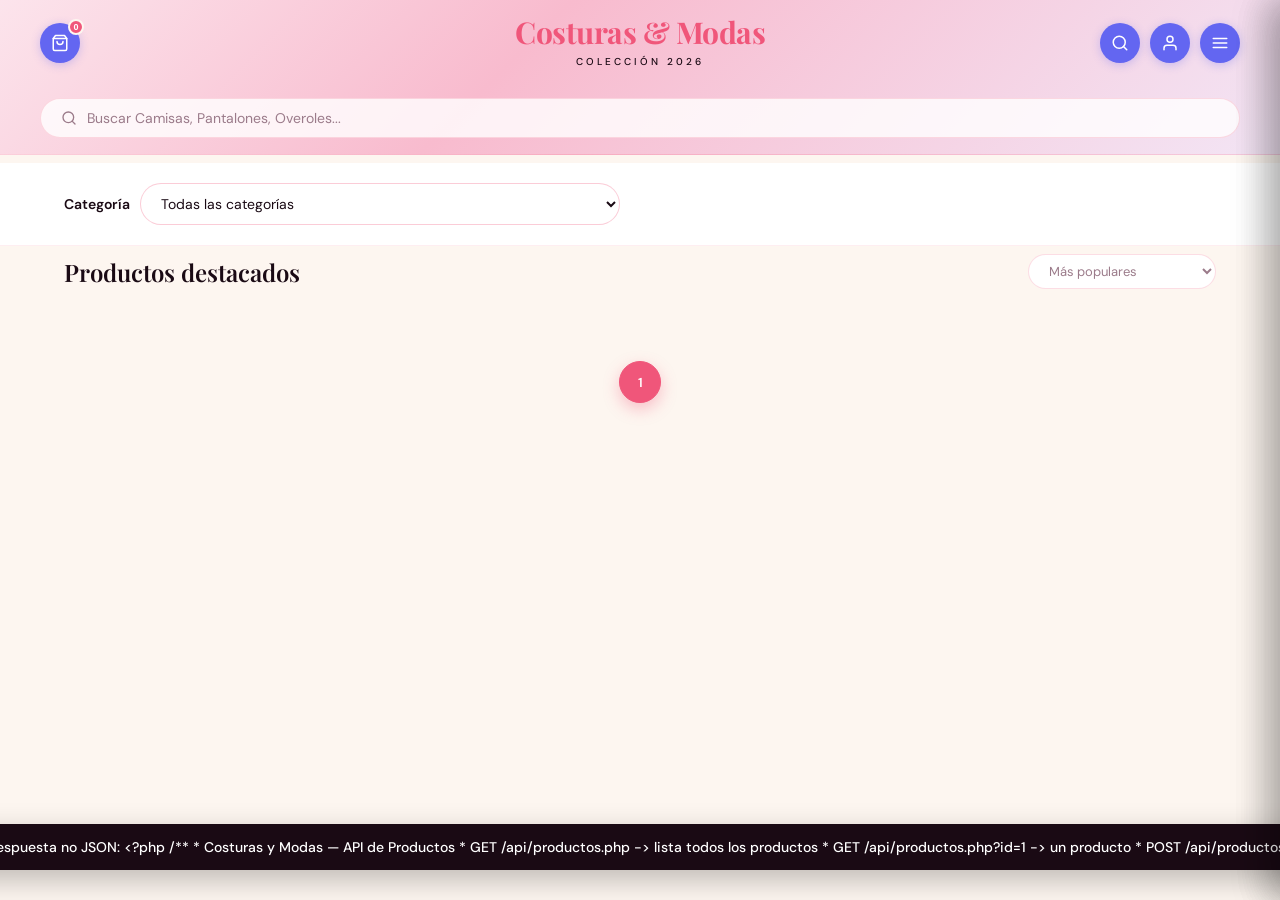
<file: index.html>
<!DOCTYPE html>
<html lang="es">
<head>
    <meta charset="UTF-8">
    <meta name="viewport" content="width=device-width, initial-scale=1.0">
    <title>Costuras y Modas</title>
    <meta http-equiv="refresh" content="0; url=Fronend/tienda.html">
    <script>window.location.href = 'Fronend/tienda.html';</script>
</head>
<body style="margin:0;min-height:100vh;display:flex;align-items:center;justify-content:center;font-family:sans-serif;background:#fdf6f0;">
    <div style="text-align:center;padding:24px;">
        <h1 style="color:#1a0a14;">Costuras y Modas</h1>
        <p style="font-size:16px;color:#9b7b8a;">Redirigiendo a la tienda...</p>
        <p style="font-size:14px;"><a href="Fronend/tienda.html" style="color:#f0567a;text-decoration:none;">Haz clic aquí si no se redirige automáticamente</a></p>
    </div>
</body>
</html>
</file>
<file: Fronend/tienda.css>
/* =========================================================
  Costuras y Modas — tienda.css
  Estilos de la tienda: variables, header, hero, grid, carrito y modales
========================================================= */
:root { /* Variables de colores y tema */
            --rose: #f0567a;
            --rose-light: #fce4ec;
            --rose-pale: #fff0f5;
            --lilac: #c084fc;
            --lilac-deep: #9333ea;
            --blush: #fda4af;
            --cream: #fdf6f0;
            --ink: #1a0a14;
            --muted: #9b7b8a;
            --blue-accent: #6366f1;
        }

        * {
            margin: 0;
            padding: 0;
            box-sizing: border-box;
        }

        body {
            font-family: 'DM Sans', sans-serif;
            background: var(--cream);
            color: var(--ink);
            min-height: 100vh;
        }

        /* ====== HEADER ====== */
        header {
            background: linear-gradient(135deg, #fce4ec 0%, #f8bbce 40%, #f3e5f5 100%);
            padding: 0 24px;
            position: sticky;
            top: 0;
            z-index: 100;
            border-bottom: 1px solid rgba(240, 86, 122, 0.15);
            backdrop-filter: blur(10px);
        }

        .header-inner {
            max-width: 1200px;
            margin: 0 auto;
            display: grid;
            grid-template-columns: 1fr auto 1fr;
            align-items: center;
            gap: 16px;
            padding: 16px 0;
        }

        .header-icons-left {
            display: flex;
            align-items: center;
            gap: 10px;
        }

        .header-title {
            text-align: center;
        }

        .header-title h1 {
            font-family: 'Playfair Display', serif;
            font-size: clamp(20px, 4vw, 30px);
            font-weight: 700;
            color: var(--rose);
            letter-spacing: -0.5px;
            line-height: 1.1;
        }

        .header-title span {
            display: block;
            font-family: 'DM Sans', sans-serif;
            font-size: 10px;
            font-weight: 500;
            color: var(--muted);
            letter-spacing: 3px;
            text-transform: uppercase;
            margin-top: 2px;
        }

        .creadores-link {
            display: inline-block;
            width: auto;
            margin: 2px auto 0;
            font-family: 'DM Sans', sans-serif;
            font-size: 10px;
            font-weight: 500;
            color: #1a0a14;
            letter-spacing: 3px;
            text-transform: uppercase;
            background: none;
            border: none;
            cursor: pointer;
            padding: 0;
            transition: color 0.2s ease;
        }

        .creadores-link:hover { color: var(--rose); }

        .header-icons-right {
            display: flex;
            align-items: center;
            gap: 10px;
            justify-content: flex-end;
        }

        .icon-btn {
            width: 40px;
            height: 40px;
            border-radius: 50%;
            background: var(--blue-accent);
            border: none;
            cursor: pointer;
            display: flex;
            align-items: center;
            justify-content: center;
            transition: all 0.3s cubic-bezier(0.34, 1.56, 0.64, 1);
            position: relative;
            box-shadow: 0 2px 10px rgba(99, 102, 241, 0.3);
        }

        .icon-btn:hover {
            transform: scale(1.15) translateY(-2px);
            box-shadow: 0 6px 20px rgba(99, 102, 241, 0.4);
        }

        .icon-btn svg {
            width: 18px;
            height: 18px;
            stroke: white;
            fill: none;
            stroke-width: 2;
            stroke-linecap: round;
            stroke-linejoin: round;
        }

        .cart-badge {
            position: absolute;
            top: -4px;
            right: -4px;
            background: var(--rose);
            color: white;
            font-size: 9px;
            font-weight: 700;
            width: 16px;
            height: 16px;
            border-radius: 50%;
            display: flex;
            align-items: center;
            justify-content: center;
            border: 2px solid var(--cream);
        }

        /* Search bar */
        .search-bar {
            max-width: 1200px;
            margin: 0 auto;
            padding: 12px 0 16px;
        }

        .search-input-wrap {
            display: flex;
            align-items: center;
            background: rgba(255, 255, 255, 0.8);
            border: 1.5px solid rgba(240, 86, 122, 0.2);
            border-radius: 50px;
            padding: 10px 20px;
            gap: 10px;
            transition: all 0.3s ease;
        }

        .search-input-wrap:focus-within {
            border-color: var(--rose);
            box-shadow: 0 0 0 3px rgba(240, 86, 122, 0.1);
        }

        .search-input-wrap svg {
            width: 16px;
            height: 16px;
            stroke: var(--muted);
            fill: none;
            stroke-width: 2;
            stroke-linecap: round;
            flex-shrink: 0;
        }

        .search-input-wrap input {
            border: none;
            background: transparent;
            font-family: 'DM Sans', sans-serif;
            font-size: 14px;
            color: var(--ink);
            width: 100%;
            outline: none;
        }

        .search-input-wrap input::placeholder {
            color: var(--muted);
        }

        /* ====== NAV PILLS ====== */
        .categories {
            background: white;
            border-bottom: 1px solid rgba(240, 86, 122, 0.1);
        }

        .categories-inner {
            max-width: 1200px;
            margin: 0 auto;
            padding: 14px 24px;
            display: flex;
            gap: 10px;
            overflow-x: auto;
            scrollbar-width: none;
        }

        .categories-inner::-webkit-scrollbar {
            display: none;
        }

        .cat-pill {
            padding: 7px 18px;
            border-radius: 50px;
            font-size: 13px;
            font-weight: 500;
            border: 1.5px solid rgba(240, 86, 122, 0.25);
            color: var(--muted);
            background: transparent;
            cursor: pointer;
            white-space: nowrap;
            transition: all 0.25s ease;
            font-family: 'DM Sans', sans-serif;
        }

        .cat-pill:hover,
        .cat-pill.active {
            background: var(--rose);
            color: white;
            border-color: var(--rose);
            transform: translateY(-1px);
            box-shadow: 0 4px 12px rgba(240, 86, 122, 0.3);
        }

        
        /* ====== PRODUCTS GRID ====== */
        .products-section {
            max-width: 1200px;
            margin: 0 auto;
            padding: 0 24px 40px;
        }

        .section-top {
            display: flex;
            justify-content: space-between;
            align-items: center;
            margin-bottom: 24px;
        }

        .section-top h3 {
            font-family: 'Playfair Display', serif;
            font-size: 24px;
            font-weight: 600;
            color: var(--ink);
        }

        .sort-select {
            font-family: 'DM Sans', sans-serif;
            font-size: 13px;
            color: var(--muted);
            border: 1.5px solid rgba(240, 86, 122, 0.2);
            border-radius: 50px;
            padding: 7px 16px;
            background: white;
            cursor: pointer;
            outline: none;
        }

        .products-grid {
            display: grid;
            grid-template-columns: repeat(4, 1fr);
            gap: 20px;
        }

        /* ====== PRODUCT CARD ====== */
        .product-card {
            background: white;
            border-radius: 20px;
            overflow: hidden;
            border: 1.5px solid rgba(240, 86, 122, 0.15);
            transition: all 0.4s cubic-bezier(0.34, 1.56, 0.64, 1);
            cursor: pointer;
            position: relative;
        }

        .product-card:hover {
            transform: translateY(-8px);
            box-shadow: 0 20px 40px rgba(240, 86, 122, 0.18);
            border-color: rgba(240, 86, 122, 0.4);
        }

        .card-img {
            width: 100%;
            aspect-ratio: 3/4;
            background: linear-gradient(135deg, #fce4ec, #f3e5f5);
            display: flex;
            align-items: center;
            justify-content: center;
            position: relative;
            overflow: hidden;
        }

        .card-img .emoji-product {
            font-size: 72px;
            transition: transform 0.4s cubic-bezier(0.34, 1.56, 0.64, 1);
            filter: drop-shadow(0 8px 16px rgba(0, 0, 0, 0.1));
        }

        .product-card:hover .emoji-product {
            transform: scale(1.12) rotate(-3deg);
        }

        .card-badge {
            position: absolute;
            top: 12px;
            left: 12px;
            background: var(--rose);
            color: white;
            font-size: 10px;
            font-weight: 700;
            padding: 4px 10px;
            border-radius: 50px;
            letter-spacing: 0.5px;
            text-transform: uppercase;
        }

        .card-badge.new {
            background: var(--lilac-deep);
        }

        .card-badge.sale {
            background: #f59e0b;
        }

        .card-wish {
            position: absolute;
            top: 12px;
            right: 12px;
            width: 34px;
            height: 34px;
            border-radius: 50%;
            background: white;
            border: none;
            cursor: pointer;
            display: flex;
            align-items: center;
            justify-content: center;
            box-shadow: 0 2px 8px rgba(0, 0, 0, 0.1);
            transition: all 0.3s ease;
            font-size: 16px;
        }

        .card-wish:hover {
            transform: scale(1.2);
        }

        .card-body {
            padding: 16px;
        }

        .card-cat {
            font-size: 11px;
            font-weight: 600;
            color: var(--lilac);
            text-transform: uppercase;
            letter-spacing: 1px;
            margin-bottom: 5px;
        }

        .card-name {
            font-family: 'Playfair Display', serif;
            font-size: 16px;
            font-weight: 600;
            color: var(--ink);
            margin-bottom: 4px;
            line-height: 1.3;
        }

        .card-desc {
            font-size: 12px;
            color: var(--muted);
            margin-bottom: 12px;
            line-height: 1.4;
        }

        .card-footer {
            display: flex;
            align-items: center;
            justify-content: space-between;
        }

        .card-price {
            display: flex;
            flex-direction: column;
        }

        .price-main {
            font-size: 18px;
            font-weight: 700;
            color: var(--rose);
        }

        .price-old {
            font-size: 12px;
            color: var(--muted);
            text-decoration: line-through;
        }

        .add-cart-btn {
            width: 36px;
            height: 36px;
            border-radius: 50%;
            background: linear-gradient(135deg, var(--rose), var(--lilac));
            border: none;
            cursor: pointer;
            display: flex;
            align-items: center;
            justify-content: center;
            transition: all 0.3s cubic-bezier(0.34, 1.56, 0.64, 1);
            box-shadow: 0 3px 10px rgba(240, 86, 122, 0.35);
        }

        .add-cart-btn:hover {
            transform: scale(1.2) rotate(10deg);
            box-shadow: 0 6px 18px rgba(240, 86, 122, 0.5);
        }

        .add-cart-btn svg {
            width: 16px;
            height: 16px;
            stroke: white;
            fill: none;
            stroke-width: 2.5;
            stroke-linecap: round;
            stroke-linejoin: round;
        }

        /* Stars */
        .card-stars {
            display: flex;
            align-items: center;
            gap: 2px;
            margin-bottom: 10px;
        }

        .star {
            font-size: 11px;
            color: #fbbf24;
        }

        .star-count {
            font-size: 11px;
            color: var(--muted);
            margin-left: 4px;
        }

        /* ====== PAGINATION ====== */
        .pagination-wrap {
            max-width: 1200px;
            margin: 10px auto 50px;
            padding: 0 24px;
            display: flex !important;
            align-items: center;
            justify-content: center;
            gap: 8px;
        }

        .page-btn {
            height: 42px;
            padding: 0 18px;
            border-radius: 50px;
            border: none;
            font-family: 'DM Sans', sans-serif;
            font-size: 13px;
            font-weight: 600;
            cursor: pointer;
            transition: all 0.3s ease;
            display: flex;
            align-items: center;
            gap: 6px;
        }

        .page-btn.nav {
            background: var(--ink);
            color: white;
            box-shadow: 0 3px 10px rgba(26, 10, 20, 0.25);
        }

        .page-btn.nav:hover {
            background: var(--rose);
            box-shadow: 0 6px 16px rgba(240, 86, 122, 0.35);
            transform: translateY(-2px);
        }

        .page-btn.num {
            background: white;
            color: var(--ink);
            border: 1.5px solid rgba(26, 10, 20, 0.12);
            width: 42px;
            padding: 0;
            justify-content: center;
        }

        .page-btn.num:hover,
        .page-btn.num.active {
            background: var(--rose);
            color: white;
            border-color: var(--rose);
            transform: translateY(-2px);
            box-shadow: 0 6px 16px rgba(240, 86, 122, 0.35);
        }

        /* ====== MODAL CART TOAST ====== */
        .toast {
            position: fixed;
            bottom: 30px;
            left: 50%;
            transform: translateX(-50%) translateY(100px);
            background: var(--ink);
            color: white;
            padding: 14px 24px;
            border-radius: 50px;
            font-size: 14px;
            font-weight: 500;
            display: flex;
            align-items: center;
            gap: 8px;
            box-shadow: 0 10px 30px rgba(0, 0, 0, 0.25);
            transition: transform 0.4s cubic-bezier(0.34, 1.56, 0.64, 1);
            z-index: 200;
            white-space: nowrap;
        }

        .toast.show {
            transform: translateX(-50%) translateY(0);
        }

        /* ====== MOBILE BOTTOM NAV ====== */
        .mobile-nav {
            display: none;
            position: fixed;
            bottom: 0;
            left: 0;
            right: 0;
            background: white;
            border-top: 1px solid rgba(240, 86, 122, 0.15);
            padding: 10px 20px 20px;
            justify-content: space-around;
            z-index: 100;
            box-shadow: 0 -10px 30px rgba(0, 0, 0, 0.08);
        }

        .mob-btn {
            display: flex;
            flex-direction: column;
            align-items: center;
            gap: 4px;
            border: none;
            background: none;
            cursor: pointer;
            color: var(--muted);
            font-size: 10px;
            font-family: 'DM Sans', sans-serif;
            transition: color 0.2s ease;
        }

        .mob-btn.active,
        .mob-btn:hover {
            color: var(--rose);
        }

        .mob-btn svg {
            width: 22px;
            height: 22px;
            stroke: currentColor;
            fill: none;
            stroke-width: 1.8;
            stroke-linecap: round;
            stroke-linejoin: round;
        }

        /* ====== RESPONSIVE ====== */
        @media (max-width: 900px) {
            .products-grid {
                grid-template-columns: repeat(2, 1fr);
            }

            .hero-emoji {
                font-size: 80px;
            }
        }

        @media (max-width: 600px) {
            .products-grid {
                grid-template-columns: repeat(2, 1fr);
                gap: 12px;
            }

            .hero-card {
                padding: 30px 24px;
                flex-direction: column;
                text-align: center;
                gap: 20px;
            }

            .hero-card::before,
            .hero-card::after {
                display: none;
            }

            .hero-text p {
                max-width: 100%;
                margin: 0 auto 20px;
            }

            .mobile-nav {
                display: flex;
            }

            body {
                padding-bottom: 80px;
            }

            .header-inner {
                padding: 12px 0;
            }
        }

        /* ====== MODAL CREADORES ====== */
        .recuperar-overlay {
            position: fixed; inset: 0;
            background: rgba(0,0,0,0.55); backdrop-filter: blur(4px);
            display: flex; align-items: center; justify-content: center;
            z-index: 900; padding: 16px;
        }
        .recuperar-overlay[hidden] { display: none !important; }
        .recuperar-modal {
            background: #FFFFFF; border-radius: 20px;
            padding: 24px; width: 100%; max-width: 400px; max-height: 90vh;
            overflow-y: auto; position: relative;
            box-shadow: 0 20px 60px rgba(0,0,0,0.25);
        }
        .recuperar-modal h3 { color: #7B2D5E; font-size: 20px; text-align: center; margin: 0 0 8px; }
        .recuperar-help { color: #7A7079; font-size: 12px; text-align: center; margin: 0 0 10px; }
        .recuperar-close {
            position: absolute; top: 10px; right: 14px;
            background: none; border: none; font-size: 22px; cursor: pointer; color: #7A7079; line-height: 1;
        }
        .recuperar-close:hover { color: #f0567a; }

        /* ====== SELECTOR DE CATEGORÍA ====== */
        .categoria-label {
            font-size: 14px;
            font-weight: 600;
            color: var(--ink);
            white-space: nowrap;
        }

        .categoria-select {
            flex: 1;
            max-width: 480px;
            padding: 10px 16px;
            font-size: 14px;
            font-family: 'DM Sans', sans-serif;
            color: var(--ink);
            background: white;
            border: 1.5px solid rgba(240, 86, 122, 0.3);
            border-radius: 50px;
            cursor: pointer;
            outline: none;
            transition: border-color 0.2s ease, box-shadow 0.2s ease;
            appearance: auto;
        }

        .categoria-select:focus {
            border-color: var(--rose);
            box-shadow: 0 0 0 3px rgba(240, 86, 122, 0.1);
        }

        /* ====== DISPONIBILIDAD DE STOCK ====== */
        .stock-badge {
            display: inline-block;
            font-size: 10px;
            font-weight: 700;
            padding: 3px 10px;
            border-radius: 50px;
            letter-spacing: 0.3px;
            margin-bottom: 8px;
        }

        .stock-badge.in-stock {
            background: rgba(16, 185, 129, 0.15);
            color: #059669;
        }

        .stock-badge.low-stock {
            background: rgba(245, 158, 11, 0.15);
            color: #b45309;
        }

        .stock-badge.out-stock {
            background: rgba(239, 68, 68, 0.15);
            color: #dc2626;
        }

        .product-card.out-of-stock {
            opacity: 1;
        }

        .product-card.out-of-stock .add-cart-btn {
            pointer-events: auto;
            opacity: 1;
        }

        @media (max-width: 400px) {
            .products-grid {
                grid-template-columns: 1fr 1fr;
                gap: 10px;
            }

            .card-name {
                font-size: 13px;
            }

            .price-main {
                font-size: 15px;
            }
        }

/* ==================== PANEL DEL CARRITO ==================== */
.cart-overlay {
    position: fixed;
    inset: 0;
    background: rgba(26, 10, 20, 0.5);
    backdrop-filter: blur(2px);
    z-index: 250;
    opacity: 0;
    pointer-events: none;
    transition: opacity 0.3s ease;
}

.cart-overlay.show {
    opacity: 1;
    pointer-events: auto;
}

.cart-panel {
    position: fixed;
    top: 0;
    right: 0;
    bottom: 0;
    width: 400px;
    max-width: 92vw;
    background: #fff;
    z-index: 260;
    display: flex;
    flex-direction: column;
    box-shadow: -10px 0 40px rgba(0, 0, 0, 0.15);
    transform: translateX(100%);
    transition: transform 0.35s cubic-bezier(0.34, 1.56, 0.64, 1);
}

.cart-panel.show {
    transform: translateX(0);
}

.cart-panel-header {
    display: flex;
    align-items: center;
    justify-content: space-between;
    padding: 20px 22px;
    border-bottom: 1px solid rgba(240, 86, 122, 0.15);
    background: linear-gradient(135deg, #fce4ec 0%, #f8bbce 100%);
}

.cart-panel-header h3 {
    font-family: 'Playfair Display', serif;
    font-size: 19px;
    color: var(--ink);
}

.cart-close {
    background: rgba(255, 255, 255, 0.6);
    border: none;
    width: 32px;
    height: 32px;
    border-radius: 50%;
    font-size: 20px;
    line-height: 1;
    cursor: pointer;
    color: var(--ink);
}
.cart-close:hover { background: #fff; }

.cart-panel-body {
    flex: 1;
    overflow-y: auto;
    padding: 20px 22px;
}

/* ---- Estado vacío ---- */
.cart-empty {
    height: 100%;
    display: flex;
    flex-direction: column;
    align-items: center;
    justify-content: center;
    text-align: center;
    gap: 14px;
    padding: 40px 10px;
}

.cart-empty-icon {
    font-size: 56px;
    opacity: 0.6;
}

.cart-empty h4 {
    font-family: 'Playfair Display', serif;
    font-size: 18px;
    color: var(--ink);
}

.cart-empty p {
    font-size: 13px;
    color: var(--muted);
    max-width: 240px;
}

.cart-empty-btn {
    margin-top: 6px;
    background: linear-gradient(135deg, var(--rose), var(--lilac));
    color: white;
    border: none;
    padding: 12px 24px;
    border-radius: 50px;
    font-size: 13px;
    font-weight: 600;
    cursor: pointer;
    transition: transform 0.2s ease;
}
.cart-empty-btn:hover { transform: translateY(-2px); }

/* ---- Ítems del carrito ---- */
.cart-item {
    display: flex;
    gap: 12px;
    padding: 14px 0;
    border-bottom: 1px solid rgba(240, 86, 122, 0.12);
}

.cart-item-img {
    width: 64px;
    height: 64px;
    border-radius: 12px;
    background: linear-gradient(135deg, #fce4ec, #f3e5f5);
    display: flex;
    align-items: center;
    justify-content: center;
    font-size: 28px;
    flex-shrink: 0;
    overflow: hidden;
}
.cart-item-img img { width: 100%; height: 100%; object-fit: cover; }

.cart-item-info { flex: 1; min-width: 0; }

.cart-item-name {
    font-size: 14px;
    font-weight: 600;
    color: var(--ink);
    margin-bottom: 2px;
    white-space: nowrap;
    overflow: hidden;
    text-overflow: ellipsis;
}

.cart-item-price {
    font-size: 13px;
    color: var(--rose);
    font-weight: 700;
    margin-bottom: 8px;
}

.cart-item-qty {
    display: flex;
    align-items: center;
    gap: 8px;
}

.qty-btn {
    width: 24px;
    height: 24px;
    border-radius: 50%;
    border: 1px solid rgba(240, 86, 122, 0.3);
    background: #fff;
    cursor: pointer;
    font-weight: 700;
    color: var(--rose);
    font-size: 13px;
    line-height: 1;
}
.qty-btn:hover { background: var(--rose-pale); }

.cart-item-remove {
    background: none;
    border: none;
    color: var(--muted);
    font-size: 12px;
    cursor: pointer;
    text-decoration: underline;
    align-self: flex-start;
    margin-left: 8px;
}
.cart-item-remove:hover { color: var(--rose); }

.cart-panel-footer {
    padding: 18px 22px 22px;
    border-top: 1px solid rgba(240, 86, 122, 0.15);
}

.cart-total-row {
    display: flex;
    justify-content: space-between;
    font-size: 16px;
    font-weight: 700;
    color: var(--ink);
    margin-bottom: 14px;
}

.cart-total-row span:last-child { color: var(--rose); }

.cart-checkout-btn {
    width: 100%;
    justify-content: center;
}

/* ==================== MODAL CHECKOUT ==================== */
.modal-overlay {
    position: fixed;
    inset: 0;
    background: rgba(26, 10, 20, 0.55);
    display: flex;
    align-items: center;
    justify-content: center;
    padding: 20px;
    z-index: 300;
}

.modal-overlay[hidden] { display: none; }

.modal-box {
    background: #fff;
    border-radius: 20px;
    width: 100%;
    max-width: 480px;
    max-height: 90vh;
    overflow-y: auto;
    box-shadow: 0 20px 60px rgba(0, 0, 0, 0.25);
}

.modal-header {
    display: flex;
    align-items: center;
    justify-content: space-between;
    padding: 18px 22px;
    border-bottom: 1px solid rgba(240, 86, 122, 0.15);
}

.modal-header h3 {
    font-family: 'Playfair Display', serif;
    font-size: 18px;
    color: var(--ink);
}

.modal-form { padding: 20px 22px; }

.modal-form .form-grid {
    display: grid;
    grid-template-columns: 1fr 1fr;
    gap: 14px;
    margin-bottom: 6px;
}

.form-group {
    display: flex;
    flex-direction: column;
    gap: 6px;
}

.form-group label {
    font-size: 12px;
    font-weight: 600;
    color: var(--ink);
}

.form-group input,
.form-group select {
    border: 1.5px solid rgba(240, 86, 122, 0.2);
    border-radius: 10px;
    padding: 10px 12px;
    font-size: 13px;
    font-family: 'DM Sans', sans-serif;
    outline: none;
    transition: border-color 0.2s ease;
}

.form-group input:focus,
.form-group select:focus {
    border-color: var(--rose);
}

.modal-actions {
    display: flex;
    gap: 10px;
    margin-top: 18px;
}

.btn-primary-modal,
.btn-secondary-modal {
    flex: 1;
    padding: 12px;
    border-radius: 50px;
    font-size: 13px;
    font-weight: 600;
    cursor: pointer;
    border: none;
}

.btn-primary-modal {
    background: linear-gradient(135deg, var(--rose), var(--lilac));
    color: white;
}

.btn-secondary-modal {
    background: var(--rose-pale);
    color: var(--ink);
}

@media (max-width: 500px) {
    .modal-form .form-grid { grid-template-columns: 1fr; }
    .cart-panel { width: 100%; }
}

/* ==================== MODAL PERFIL ==================== */
.perfil-body {
    padding: 24px 22px;
    text-align: center;
}

.perfil-avatar {
    width: 68px;
    height: 68px;
    margin: 0 auto 12px;
    border-radius: 50%;
    background: linear-gradient(135deg, var(--rose-light), #f3e5f5);
    display: flex;
    align-items: center;
    justify-content: center;
    font-size: 30px;
}

.perfil-nombre {
    font-family: 'Playfair Display', serif;
    font-size: 18px;
    font-weight: 700;
    color: var(--ink);
    margin-bottom: 2px;
}

.perfil-email {
    font-size: 13px;
    color: var(--muted);
    margin-bottom: 18px;
}

.perfil-detalle {
    text-align: left;
    border-top: 1px solid rgba(240, 86, 122, 0.15);
    border-bottom: 1px solid rgba(240, 86, 122, 0.15);
    padding: 14px 0;
    margin-bottom: 20px;
    display: flex;
    flex-direction: column;
    gap: 10px;
}

.perfil-detalle-row {
    display: flex;
    justify-content: space-between;
    font-size: 13px;
}

.perfil-detalle-row span:first-child {
    font-weight: 600;
    color: var(--ink);
}

.perfil-detalle-row span:last-child {
    color: var(--muted);
}

.perfil-invitado-icon {
    font-size: 48px;
    margin-bottom: 14px;
}

.perfil-invitado p {
    font-size: 13px;
    color: var(--muted);
    margin-bottom: 20px;
}

/* ==================== MENÚ (mismo mecanismo que el carrito) ==================== */
.menu-overlay {
    position: fixed;
    inset: 0;
    background: rgba(26, 10, 20, 0.5);
    backdrop-filter: blur(2px);
    z-index: 250;
    opacity: 0;
    pointer-events: none;
    transition: opacity 0.3s ease;
}
.menu-overlay.show {
    opacity: 1;
    pointer-events: auto;
}

.menu-panel {
    position: fixed;
    top: 0;
    right: 0;
    bottom: 0;
    width: 400px;
    max-width: 92vw;
    background: #fff;
    z-index: 260;
    display: flex;
    flex-direction: column;
    box-shadow: -10px 0 40px rgba(0, 0, 0, 0.15);
    transform: translateX(100%);
    transition: transform 0.35s cubic-bezier(0.34, 1.56, 0.64, 1);
}
.menu-panel.show {
    transform: translateX(0);
}

.menu-panel-header {
    display: flex;
    align-items: center;
    justify-content: space-between;
    padding: 20px 22px;
    border-bottom: 1px solid rgba(240, 86, 122, 0.15);
    background: linear-gradient(135deg, #fce4ec 0%, #f8bbce 100%);
}
.menu-panel-header h3 {
    font-family: 'Playfair Display', serif;
    font-size: 18px;
    color: var(--ink);
}

.menu-panel-body {
    flex: 1;
    overflow-y: auto;
    padding: 20px 22px;
}

/* ==================== BOTÓN CERRAR SESIÓN (menú) ==================== */
.menu-logout-btn {
    width: 100%;
    background: none;
    border: 1.5px solid rgba(240, 86, 122, 0.3);
    color: var(--rose);
    padding: 12px;
    border-radius: 10px;
    font-size: 14px;
    font-weight: 600;
    cursor: pointer;
    transition: background 0.2s ease, border-color 0.2s ease;
}

.menu-logout-btn:hover {
    background: var(--rose-pale);
    border-color: var(--rose);
}
.modal-close{ background:none;border:none;font-size:22px;cursor:pointer;color:var(--muted); }
.modal-close:hover{ color:var(--rose); }

/* ====== BANNER DISPONIBILIDAD ====== */
.disponibilidad-banner{
  max-width:1200px;
  margin:14px auto 0;
  padding:10px 18px;
  border-radius:12px;
  font-size:13px;
  font-weight:500;
  text-align:center;
  border:1.5px solid transparent;
  margin-left:24px; margin-right:24px;
}
.disponibilidad-banner.abierto{
  background:#ecfdf5;
  border-color:#a7f3d0;
  color:#065f46;
}
.disponibilidad-banner.cerrado{
  background:#fef2f2;
  border-color:#fecaca;
  color:#7f1d1d;
}
@media(max-width:600px){ .disponibilidad-banner{ margin-left:12px;margin-right:12px;font-size:12px; } }

/* ==================== PANEL DETALLE PRODUCTO ==================== */
.product-detail-overlay {
    position: fixed;
    inset: 0;
    background: rgba(26, 10, 20, 0.5);
    backdrop-filter: blur(2px);
    z-index: 250;
    opacity: 0;
    pointer-events: none;
    transition: opacity 0.3s ease;
}
.product-detail-overlay.show {
    opacity: 1;
    pointer-events: auto;
}

.product-detail-panel {
    position: fixed;
    top: 0;
    right: 0;
    bottom: 0;
    width: 480px;
    max-width: 94vw;
    background: #fff;
    z-index: 260;
    display: flex;
    flex-direction: column;
    box-shadow: -10px 0 40px rgba(0, 0, 0, 0.15);
    transform: translateX(100%);
    transition: transform 0.35s cubic-bezier(0.34, 1.56, 0.64, 1);
}
.product-detail-panel.show {
    transform: translateX(0);
}

.product-detail-header {
    display: flex;
    align-items: center;
    justify-content: space-between;
    padding: 20px 22px;
    border-bottom: 1px solid rgba(240, 86, 122, 0.15);
    background: linear-gradient(135deg, #fce4ec 0%, #f8bbce 100%);
}
.product-detail-header h3 {
    font-family: 'Playfair Display', serif;
    font-size: 18px;
    color: var(--ink);
    max-width: 80%;
    white-space: nowrap;
    overflow: hidden;
    text-overflow: ellipsis;
}

.product-detail-body {
    flex: 1;
    overflow-y: auto;
    padding: 20px 22px;
}

.product-detail-content {
    display: flex;
    gap: 18px;
    align-items: flex-start;
}

.product-detail-img-col {
    flex-shrink: 0;
    width: 45%;
}

.product-detail-img {
    width: 100%;
    aspect-ratio: 3/4;
    border-radius: 16px;
    background: linear-gradient(135deg, #fce4ec, #f3e5f5);
    display: flex;
    align-items: center;
    justify-content: center;
    overflow: hidden;
    box-shadow: 0 6px 20px rgba(240, 86, 122, 0.18);
}
.product-detail-img img {
    width: 100%;
    height: 100%;
    object-fit: cover;
}
.product-detail-img .emoji-large {
    font-size: 90px;
    filter: drop-shadow(0 8px 16px rgba(0, 0, 0, 0.1));
}

.product-detail-info-col {
    flex: 1;
    min-width: 0;
    display: flex;
    flex-direction: column;
    gap: 10px;
}

.detail-info-row {
    display: flex;
    flex-direction: column;
    gap: 2px;
}
.detail-info-row .detail-label {
    font-size: 10px;
    font-weight: 700;
    color: var(--muted);
    text-transform: uppercase;
    letter-spacing: 0.8px;
}
.detail-info-row .detail-value {
    font-size: 14px;
    color: var(--ink);
    font-weight: 500;
    line-height: 1.4;
}

.detail-price {
    font-size: 26px !important;
    font-weight: 800 !important;
    color: var(--rose) !important;
    font-family: 'Playfair Display', serif;
}

.detail-desc {
    font-size: 13px !important;
    color: var(--muted) !important;
    line-height: 1.55 !important;
    margin-top: 4px;
}

.detail-actions {
    margin-top: 22px;
    padding-top: 18px;
    border-top: 1px solid rgba(240, 86, 122, 0.12);
    display: flex;
    flex-direction: column;
    gap: 10px;
}

.detail-qty-row {
    display: flex;
    align-items: center;
    justify-content: space-between;
    gap: 10px;
}
.detail-qty-label {
    font-size: 13px;
    font-weight: 600;
    color: var(--ink);
}
.detail-qty-controls {
    display: flex;
    align-items: center;
    gap: 10px;
}
.detail-qty-btn {
    width: 32px;
    height: 32px;
    border-radius: 50%;
    border: 1.5px solid rgba(240, 86, 122, 0.3);
    background: #fff;
    cursor: pointer;
    font-weight: 800;
    color: var(--rose);
    font-size: 16px;
    line-height: 1;
    transition: all 0.2s ease;
}
.detail-qty-btn:hover { background: var(--rose-pale); transform: scale(1.1); }
.detail-qty-num {
    font-size: 16px;
    font-weight: 700;
    color: var(--ink);
    min-width: 28px;
    text-align: center;
}

.btn-solicitar-producto {
    width: 100%;
    display: inline-flex;
    align-items: center;
    justify-content: center;
    gap: 8px;
    background: linear-gradient(135deg, var(--rose), var(--lilac));
    color: white;
    font-family: 'DM Sans', sans-serif;
    font-weight: 700;
    font-size: 14px;
    padding: 14px 24px;
    border-radius: 50px;
    border: none;
    cursor: pointer;
    transition: all 0.3s cubic-bezier(0.34, 1.56, 0.64, 1);
    box-shadow: 0 4px 16px rgba(240, 86, 122, 0.35);
}
.btn-solicitar-producto:hover {
    transform: translateY(-3px) scale(1.02);
    box-shadow: 0 8px 24px rgba(240, 86, 122, 0.45);
}
.btn-solicitar-producto:disabled {
    opacity: 0.6;
    cursor: not-allowed;
    transform: none;
}

@media (max-width: 500px) {
    .product-detail-panel { width: 100%; }
    .product-detail-content { flex-direction: column; }
    .product-detail-img-col { width: 100%; }
    .product-detail-img { aspect-ratio: 4/3; }
}

/* Alerta de talla requerida encima del detalle del producto */
.alerta-talla-detalle {
    background: #fff3cd;
    border: 1px solid #ffeeba;
    color: #856404;
    padding: 10px 14px;
    border-radius: 10px;
    margin-bottom: 12px;
    font-size: 13px;
    font-weight: 600;
    text-align: center;
}

/* ==================== FILTRO DE COLORES ==================== */
.color-filter-label{
    font-size:13px;
    font-weight:600;
    color:var(--muted);
    align-self:center;
    margin-right:2px;
    white-space:nowrap;
}
</file>
